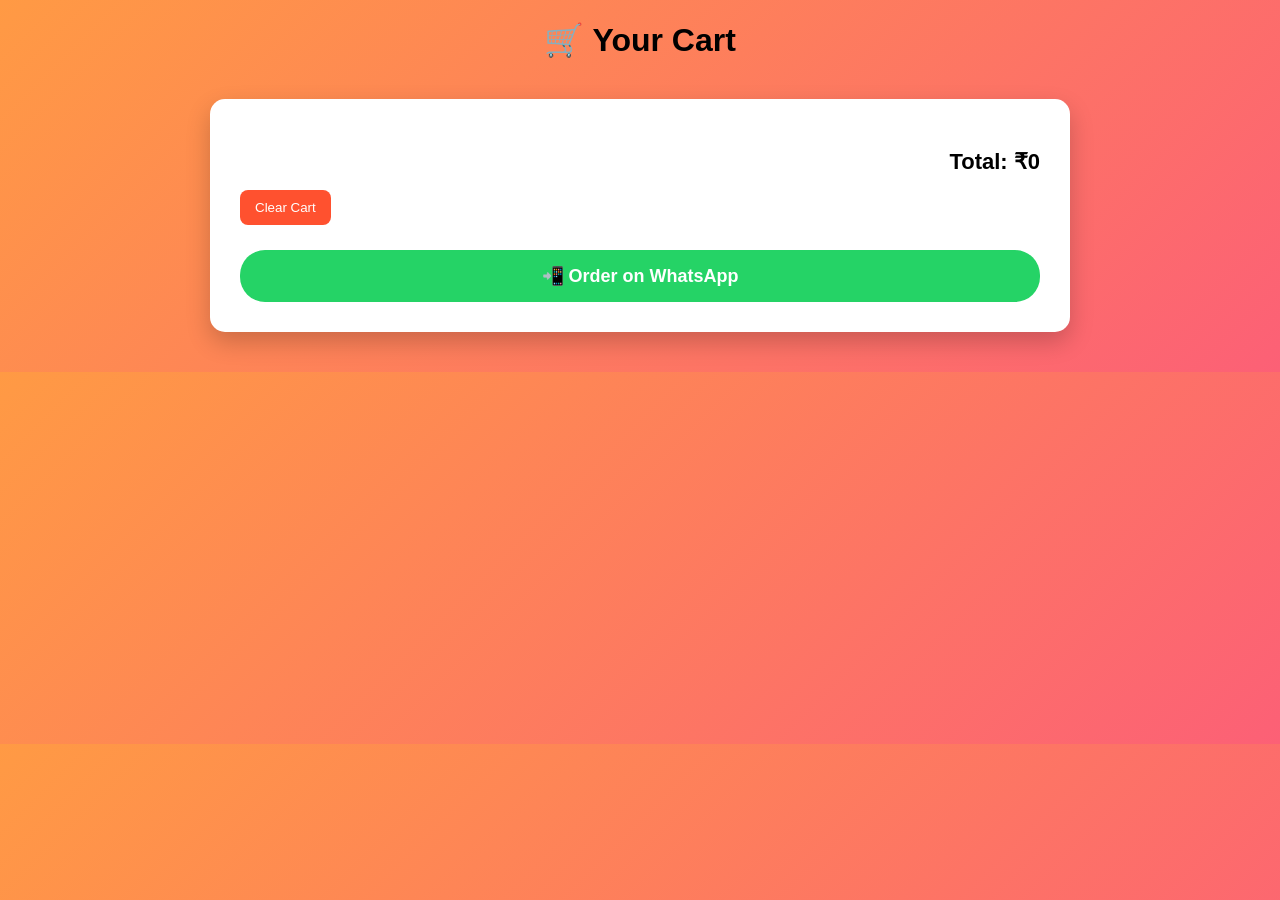
<file: cart.html>
<!DOCTYPE html>
<html>

<head>

<title>Your Cart</title>
<link rel="stylesheet" href="style.css">

<style>

.cart-container{
max-width:800px;
margin:40px auto;
background:white;
padding:30px;
border-radius:15px;
box-shadow:0 10px 25px rgba(0,0,0,0.2);
}

.cart-item{
display:flex;
justify-content:space-between;
align-items:center;
padding:12px;
border-bottom:1px solid #eee;
font-size:18px;
}

.remove-btn{
background:red;
color:white;
border:none;
padding:6px 10px;
border-radius:6px;
cursor:pointer;
}

.total{
font-size:22px;
font-weight:bold;
margin-top:20px;
text-align:right;
}

.whatsapp-order{
display:block;
margin-top:25px;
background:#25D366;
color:white;
padding:15px;
text-align:center;
border-radius:25px;
text-decoration:none;
font-size:18px;
font-weight:bold;
}

.clear-btn{
margin-top:15px;
background:#ff512f;
color:white;
padding:10px 15px;
border:none;
border-radius:8px;
cursor:pointer;
}

</style>

</head>

<body>

<h1 style="text-align:center;">🛒 Your Cart</h1>

<div class="cart-container">

<div id="cart-items"></div>

<div id="total" class="total"></div>

<button class="clear-btn" onclick="clearCart()">Clear Cart</button>

<a id="whatsapp-order" class="whatsapp-order" target="_blank">
📲 Order on WhatsApp
</a>

</div>
<script>

let cart = JSON.parse(localStorage.getItem("cart")) || [];

let cartDiv = document.getElementById("cart-items");

let total = 0;

let message = "Hello, I want to order:\n\n";

function renderCart(){

cartDiv.innerHTML="";
total=0;
message="Hello, I want to order:\n\n";

cart.forEach(function(item,index){

let div=document.createElement("div");

div.className="cart-item";

let itemTotal = item.price * item.count;

div.innerHTML = `
<span>
${item.name} (${item.qtyText || ""})
</span>

<div>

<button onclick="decreaseQty(${index})">➖</button>

<b style="margin:0 10px;">${item.count}</b>

<button onclick="increaseQty(${index})">➕</button>

</div>

<span>₹${itemTotal}</span>

<button class="remove-btn" onclick="removeItem(${index})">
Remove
</button>
`;

cartDiv.appendChild(div);

total += itemTotal;

message += `${item.name} (${item.qtyText || ""}) × ${item.count} = ₹${itemTotal}\n`;

});

document.getElementById("total").innerHTML="Total: ₹"+total;

message += "\nTotal: ₹"+total;

document.getElementById("whatsapp-order").href =
"https://wa.me/919391673220?text="+encodeURIComponent(message);

}

function increaseQty(index){

cart[index].count++;

localStorage.setItem("cart",JSON.stringify(cart));

renderCart();

}

function decreaseQty(index){

if(cart[index].count > 1){

cart[index].count--;

}else{

cart.splice(index,1);

}

localStorage.setItem("cart",JSON.stringify(cart));

renderCart();

}

function removeItem(index){

cart.splice(index,1);

localStorage.setItem("cart",JSON.stringify(cart));

renderCart();

}

function clearCart(){

localStorage.removeItem("cart");

location.reload();

}

renderCart();

</script>
</file>
<file: style.css>
/* BODY BACKGROUND */

body{
font-family:Arial;
margin:0;
background: linear-gradient(135deg,#ff9a44,#fc6076);
}

/* NAVBAR */

.navbar{
background:black;
padding:15px;
text-align:center;
position:sticky;
top:0;
z-index:1000;
}

.navbar a{
color:white;
margin:0 20px;
text-decoration:none;
font-size:18px;
}

.navbar a:hover{
color:#ff512f;
}

/* HEADER */

.header{
background: linear-gradient(-45deg,#ff512f,#dd2476,#ff9966,#ff5e62,#f7971e);
background-size:400% 400%;
animation:gradientMove 8s ease infinite;
color:white;
text-align:center;
padding:60px;
border-bottom-left-radius:40px;
border-bottom-right-radius:40px;
}

/* HEADER GRADIENT ANIMATION */

@keyframes gradientMove{

0%{background-position:0% 50%;}
50%{background-position:100% 50%;}
100%{background-position:0% 50%;}

}

/* TITLE GLOW */

.header h1{
font-size:45px;
letter-spacing:2px;
animation:titleGlow 2s infinite alternate;
}

@keyframes titleGlow{

from{
text-shadow:0 0 10px rgba(255,255,255,0.5);
}

to{
text-shadow:0 0 25px rgba(255,255,255,1),
0 0 40px rgba(255,100,100,0.8);
}

}

/* STATUS BADGE */

.status-badge{
display:inline-flex;
align-items:center;
gap:10px;
padding:12px 25px;
border-radius:30px;
font-weight:bold;
font-size:18px;
margin-top:15px;
animation:pulse 2s infinite;
}

@keyframes pulse{

0%{transform:scale(1);}
50%{transform:scale(1.1);}
100%{transform:scale(1);}

}

.status-dot{
width:12px;
height:12px;
border-radius:50%;
}

.open{
background:#d4edda;
color:#155724;
}

.closed{
background:#f8d7da;
color:#721c24;
}

.open .status-dot{
background:green;
}

.closed .status-dot{
background:red;
}

/* TIMING FLOAT ANIMATION */

.timing{
margin-top:15px;
font-size:18px;
animation:floatText 3s ease-in-out infinite;
}

@keyframes floatText{

0%{transform:translateY(0);}
50%{transform:translateY(-5px);}
100%{transform:translateY(0);}

}
/* SLIDER CONTAINER */

.slider{
position:relative;
width:100%;
height:450px;
overflow:hidden;
}

/* SLIDE IMAGE */

.slide{
position:absolute;
top:0;
left:0;
width:100%;
height:100%;
object-fit:cover;
object-position:center;
opacity:0;
transition:opacity 1s ease-in-out;
}

/* ACTIVE IMAGE */

.slide.active{
opacity:1;
}

/* SLIDER ARROWS */

.prev,.next{
position:absolute;
top:50%;
transform:translateY(-50%);
background:rgba(0,0,0,0.5);
color:white;
border:none;
font-size:30px;
padding:10px;
cursor:pointer;
border-radius:50%;
}

.prev{left:20px;}
.next{right:20px;}

.prev:hover,.next:hover{
background:#ff512f;
}

/* ABOUT SECTION */

.about{
text-align:center;
padding:50px;
color:white;
}

/* MENU SECTION */

.menu{
text-align:center;
padding:50px;
}

.menu h2{
color:white;
font-size:32px;
}

/* MENU GRID */

.menu-items{
display:grid;
grid-template-columns:repeat(auto-fit,minmax(250px,1fr));
gap:30px;
margin-top:30px;
}

/* MENU CARD */

.item{
background:white;
border-radius:15px;
box-shadow:0 10px 20px rgba(0,0,0,0.25);
transition:0.4s;
overflow:hidden;
}

.item:hover{
transform:translateY(-10px) scale(1.02);
}

.item img{
width:100%;
height:180px;
object-fit:cover;
}

/* FOOD TITLE */

.item h3{
margin-top:10px;
font-size:20px;
}

/* MENU DETAILS (100g, 250g etc.) */

.menu-details{
margin:10px 0;
font-size:15px;
color:#333;
line-height:1.6;
}

.menu-details p{
margin:4px 0;
font-weight:500;
background:rgba(255,255,255,0.7);
padding:5px 8px;
border-radius:6px;
display:inline-block;
}

/* BUTTONS */

.menu-buttons{
display:flex;
justify-content:center;
gap:10px;
margin-bottom:15px;
}

.menu-buttons button{
padding:8px 12px;
border:none;
border-radius:8px;
cursor:pointer;
font-weight:bold;
}

/* ORDER BUTTON */

.order-btn2{
background:#ff512f;
color:white;
}

.order-btn2:hover{
background:#e13d1c;
transform:scale(1.05);
}

/* FAVORITE BUTTON */

.fav-btn{
background:#ffdede;
color:red;
}

.fav-btn:hover{
background:red;
color:white;
}

/* VIEW BUTTON */

.view-btn{
background:#eee;
}

.view-btn:hover{
background:#333;
color:white;
}

/* LOCATION */

.location{
text-align:center;
padding:50px;
color:white;
}

/* WHATSAPP ORDER BUTTON */

.order-btn{
display:block;
width:220px;
margin:40px auto;
background:#25D366;
color:white;
padding:15px;
text-align:center;
border-radius:30px;
text-decoration:none;
font-weight:bold;
}

.order-btn:hover{
background:#1ebe5d;
}

/* FOOTER */

footer{
background:black;
color:white;
text-align:center;
padding:20px;
}

/* BACK TO TOP BUTTON */

#topBtn{
display:none;
position:fixed;
bottom:30px;
right:30px;
background:#ff512f;
color:white;
border:none;
padding:15px;
border-radius:50%;
cursor:pointer;
font-size:18px;
}

#topBtn:hover{
background:#d63b1e;
}
/* FOOD IMAGE CONTAINER */

.food-img{
position:relative;
overflow:hidden;
}

/* ZOOM EFFECT */

.food-img img{
width:100%;
height:180px;
object-fit:cover;
transition:transform 0.4s ease;
}

.item:hover img{
transform:scale(1.15);
}

/* STEAM EFFECT */

.steam{
position:absolute;
bottom:40px;
left:50%;
width:10px;
height:40px;
background:rgba(255,255,255,0.6);
border-radius:50%;
filter:blur(5px);
opacity:0;
}

/* STEAM ANIMATION */

.item:hover .steam{
animation:steamRise 2s infinite;
opacity:1;
}

.steam1{left:45%;}
.steam2{left:50%;}
.steam3{left:55%;}

@keyframes steamRise{

0%{
transform:translateY(0) scale(0.5);
opacity:0.8;
}

50%{
opacity:0.4;
}

100%{
transform:translateY(-60px) scale(1);
opacity:0;
}

}
/* ADDRESS BOX */

.address-box{
background:linear-gradient(135deg,#ffffff,#ffe6d5);
padding:25px;
margin:40px auto;
width:320px;
border-radius:18px;
box-shadow:0 12px 35px rgba(0,0,0,0.25);
text-align:center;
transition:0.4s;
position:relative;
overflow:hidden;
}

/* Hover animation */

.address-box:hover{
transform:translateY(-8px) scale(1.03);
box-shadow:0 18px 45px rgba(0,0,0,0.35);
}

/* Title */

.address-box h3{
margin-bottom:12px;
font-size:22px;
color:#ff512f;
letter-spacing:1px;
}

/* Address text */

.address-box p{
font-size:16px;
line-height:1.6;
color:#333;
margin-bottom:15px;
}

/* Direction button */

.direction-btn{
display:inline-block;
margin-top:10px;
background:linear-gradient(45deg,#ff512f,#dd2476);
color:white;
padding:12px 18px;
border-radius:25px;
text-decoration:none;
font-weight:bold;
letter-spacing:0.5px;
transition:0.3s;
box-shadow:0 6px 15px rgba(0,0,0,0.25);
}

/* Button hover */

.direction-btn:hover{
transform:scale(1.08);
background:linear-gradient(45deg,#ff7e5f,#ff3c3c);
box-shadow:0 10px 20px rgba(0,0,0,0.3);
}
/* LOCATION ICON */

.location-icon{
font-size:40px;
margin-top:20px;
animation:bounce 1.5s infinite;
}

/* BOUNCE ANIMATION */

@keyframes bounce{

0%{
transform:translateY(0);
}

50%{
transform:translateY(-10px);
}

100%{
transform:translateY(0);
}

}
.location-icon{
font-size:40px;
margin-top:20px;
animation:bounce 1.5s infinite;
text-shadow:0 0 10px rgba(255,80,80,0.8);
}
/* VISIT SHOP BANNER */

.visit-banner{
text-align:center;
padding:18px;
font-size:22px;
font-weight:bold;
color:white;

background: linear-gradient(90deg,#ff512f,#dd2476,#ff9966);
background-size:300% 300%;

animation:bannerMove 6s infinite alternate,
bannerGlow 2s infinite alternate;
}

/* moving gradient */

@keyframes bannerMove{

0%{background-position:0% 50%;}
100%{background-position:100% 50%;}

}

/* glow effect */

@keyframes bannerGlow{

from{
text-shadow:0 0 10px rgba(255,255,255,0.5);
}

to{
text-shadow:0 0 20px rgba(255,255,255,1),
0 0 30px rgba(255,120,120,0.8);
}

}
/* SCROLLING RESTAURANT BANNER */

.visit-banner{
width:100%;
overflow:hidden;
background: linear-gradient(90deg,#ff512f,#dd2476,#ff9966);
color:white;
padding:12px 0;
font-size:20px;
font-weight:bold;
white-space:nowrap;
}

.banner-text{
display:inline-block;
padding-left:100%;
animation:scrollBanner 15s linear infinite;
}

/* scrolling animation */

@keyframes scrollBanner{

0%{
transform:translateX(0);
}

100%{
transform:translateX(-100%);
}

}
.call-btn{
display:block;
width:220px;
margin:15px auto;
background:linear-gradient(45deg,#28a745,#00c851);
color:white;
padding:15px;
text-align:center;
border-radius:30px;
text-decoration:none;
font-weight:bold;
font-size:18px;
box-shadow:0 8px 20px rgba(0,0,0,0.3);
transition:0.3s;
}

.call-btn:hover{
transform:scale(1.05);
background:linear-gradient(45deg,#1e7e34,#00a84f);
}
/* FLOATING CALL BUTTON */

.floating-call{
position:fixed;
bottom:90px;
right:25px;
width:60px;
height:60px;
background:linear-gradient(45deg,#28a745,#00c851);
color:white;
font-size:28px;
display:flex;
align-items:center;
justify-content:center;
border-radius:50%;
text-decoration:none;
box-shadow:0 8px 25px rgba(0,0,0,0.4);
animation:callPulse 1.5s infinite;
z-index:1000;
}

/* hover effect */

.floating-call:hover{
transform:scale(1.1);
}

/* pulse animation */

@keyframes callPulse{

0%{
box-shadow:0 0 0 0 rgba(40,167,69,0.7);
}

70%{
box-shadow:0 0 0 20px rgba(40,167,69,0);
}

100%{
box-shadow:0 0 0 0 rgba(40,167,69,0);
}

}
.countdown-text{
margin-top:10px;
font-size:18px;
font-weight:bold;
color:white;
}
.catering{
text-align:center;
padding:50px;
background:linear-gradient(135deg,#ff9966,#ff5e62);
color:white;
margin:40px 0;
border-radius:20px;
}

.catering h2{
font-size:30px;
margin-bottom:15px;
}

.catering ul{
list-style:none;
padding:0;
margin:20px 0;
}

.catering li{
margin:10px 0;
font-size:18px;
}

.catering-contact{
font-size:18px;
margin-top:15px;
}

.catering-btn{
display:inline-block;
margin-top:20px;
background:white;
color:#ff512f;
padding:12px 20px;
border-radius:25px;
text-decoration:none;
font-weight:bold;
transition:0.3s;
}

.catering-btn:hover{
background:#ffe6d5;
transform:scale(1.05);
}
#cart-count{
background:red;
color:white;
padding:3px 7px;
border-radius:50%;
font-size:12px;
margin-left:5px;
}
.cart-item button{
padding:5px 10px;
border:none;
background:#ff512f;
color:white;
border-radius:5px;
cursor:pointer;
margin:2px;
}

.cart-item button:hover{
background:#e13d1c;
}
.cart-item button{
padding:5px 10px;
border:none;
background:#ff512f;
color:white;
border-radius:5px;
cursor:pointer;
margin:2px;
}

.cart-item button:hover{
background:#e13d1c;
}
/* FLY TO CART ANIMATION */

.fly-img{
position:fixed;
z-index:9999;
width:80px;
height:80px;
border-radius:50%;
transition:all 0.8s ease-in-out;
pointer-events:none;
}
/* OWNER NAME CENTER BADGE */

.owner-name{

margin:20px auto;

display:block;

width:fit-content;

padding:12px 28px;

font-size:20px;

font-weight:bold;

letter-spacing:1px;

color:white;

text-align:center;

background:linear-gradient(45deg,#ff512f,#ff9966);

border-radius:30px;

box-shadow:0 0 20px rgba(255,120,120,0.8);

animation:ownerGlow 2s infinite alternate;

}

/* glow animation */

@keyframes ownerGlow{

0%{
box-shadow:0 0 10px rgba(255,120,120,0.6);
}

100%{
box-shadow:0 0 25px rgba(255,120,120,1);
}

}
/* OWNER BADGE */

.owner-name{

margin:20px auto;

display:flex;

align-items:center;

justify-content:center;

gap:10px;

width:fit-content;

padding:12px 28px;

font-size:20px;

font-weight:bold;

letter-spacing:1px;

color:white;

text-align:center;

background:linear-gradient(45deg,#ff512f,#ff9966);

border-radius:30px;

box-shadow:0 0 20px rgba(255,120,120,0.8);

animation:ownerGlow 2s infinite alternate;

}

/* chef icon animation */

.chef-icon{

font-size:26px;

animation:chefFloat 2s ease-in-out infinite;

}

/* floating effect */

@keyframes chefFloat{

0%{
transform:translateY(0);
}

50%{
transform:translateY(-6px);
}

100%{
transform:translateY(0);
}

}

/* glow animation */

@keyframes ownerGlow{

0%{
box-shadow:0 0 10px rgba(255,120,120,0.6);
}

100%{
box-shadow:0 0 25px rgba(255,120,120,1);
}

}
/* OWNER BADGE */

.owner-name{

margin:20px auto;

display:flex;

align-items:center;

justify-content:center;

gap:10px;

width:fit-content;

padding:12px 30px;

font-size:22px;

font-weight:bold;

background:linear-gradient(45deg,#6a11cb,#2575fc);

border-radius:30px;

box-shadow:0 0 20px rgba(0,0,0,0.3);

animation:ownerGlow 2s infinite alternate;

}

/* TEXT COLORS */

.owner-label{
color:#ffd700;
}

.owner-dash{
color:white;
margin:0 5px;
}

.owner-person{
color:#00ffcc;
}

/* CHEF ICON */

.chef-icon{
font-size:26px;
animation:chefFloat 2s infinite ease-in-out;
}

/* FLOAT ANIMATION */

@keyframes chefFloat{

0%{transform:translateY(0);}
50%{transform:translateY(-6px);}
100%{transform:translateY(0);}

}

/* GLOW EFFECT */

@keyframes ownerGlow{

0%{
box-shadow:0 0 10px rgba(255,255,255,0.3);
}

100%{
box-shadow:0 0 25px rgba(255,255,255,0.7);
}

}
</file>
